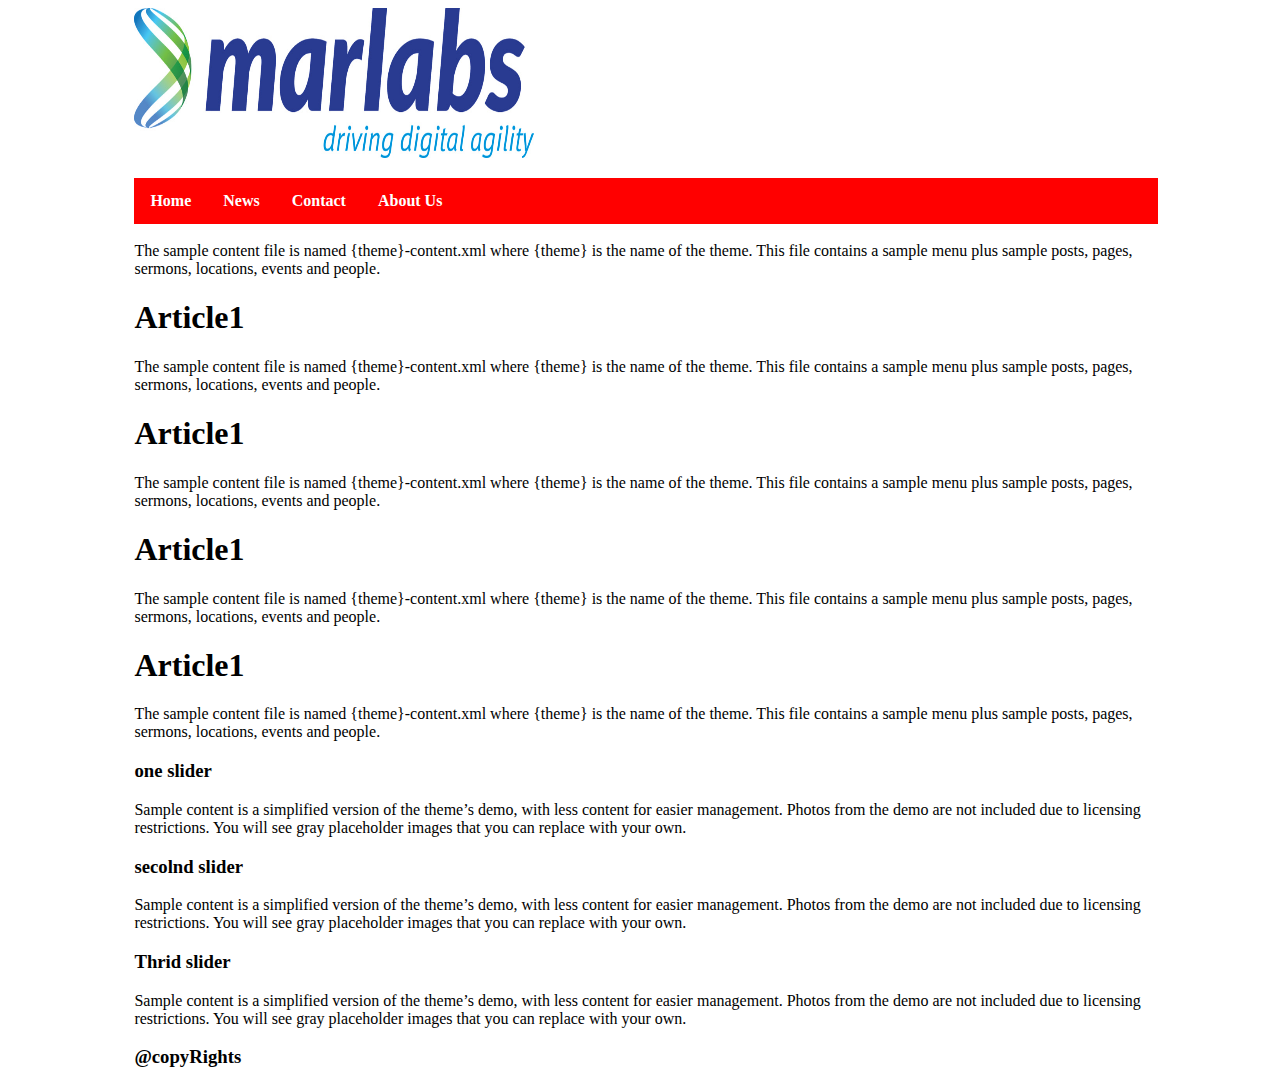
<file: index.html>
<!DOCTYPE html>
<html>

<head>
    <title>
        website
    </title>
    <link rel="stylesheet" href="app.css">
</head>

<body>
    <div class="main">
        <img src="logo.jpg">
        <div class="navbar">
            <ul>
                <li>
                    <a href="#">Home</a>
                </li>
                <li>
                    <a href="#">News</a>
                </li>
                <li>
                    <a href="#">Contact</a>
                </li>
                <li>
                    <a href="#">About Us</a>
                </li>
            </ul>
        </div>
    
    <div class="container">
        <div class="left_side">
           <section>
                <h1>
                    Article1
                </h1>
                <p>
                    The sample content file is named {theme}-content.xml where {theme} is the name of the theme. This file contains a sample
                    menu plus sample posts, pages, sermons, locations, events and people.
                </p>
            </section>
            <section>
                    <h1>
                        Article1
                    </h1>
                    <p>
                        The sample content file is named {theme}-content.xml where {theme} is the name of the theme. This file contains a sample
                        menu plus sample posts, pages, sermons, locations, events and people.
                    </p>
                </section>
                <section>
                        <h1>
                            Article1
                        </h1>
                        <p>
                            The sample content file is named {theme}-content.xml where {theme} is the name of the theme. This file contains a sample
                            menu plus sample posts, pages, sermons, locations, events and people.
                        </p>
                    </section>
                    <section>
                            <h1>
                                Article1
                            </h1>
                            <p>
                                The sample content file is named {theme}-content.xml where {theme} is the name of the theme. This file contains a sample
                                menu plus sample posts, pages, sermons, locations, events and people.
                            </p>
                        </section>
                <section>
                        <h1>
                            Article1
                        </h1>
                        <p>
                            The sample content file is named {theme}-content.xml where {theme} is the name of the theme. This file contains a sample
                            menu plus sample posts, pages, sermons, locations, events and people.
                        </p>
                    </section>
            </div>
        <div class="Right_side">
            
            <section class="sider">

                <h3>
one slider
                </h3>
                <p>Sample content is a simplified version of the theme’s demo, with less content for easier management. Photos from the demo are not included due to licensing restrictions. 
                    You will see gray placeholder images that you can replace with your own.</p>
            </section>
            <section class="sider">

                    <h3>
    secolnd slider
                    </h3>
                    <p>Sample content is a simplified version of the theme’s demo, with less content for easier management. Photos from the demo are not included due to licensing restrictions. 
                        You will see gray placeholder images that you can replace with your own.</p>
                </section>
                <section class="sider">

                        <h3>
        Thrid slider
                        </h3>
                        <p>Sample content is a simplified version of the theme’s demo, with less content for easier management. Photos from the demo are not included due to licensing restrictions. 
                            You will see gray placeholder images that you can replace with your own.</p>
                    </section>
        </div>

    </div>
<footer>
    <h3>@copyRights</h3>
</footer>
</div>
</body>
</file>
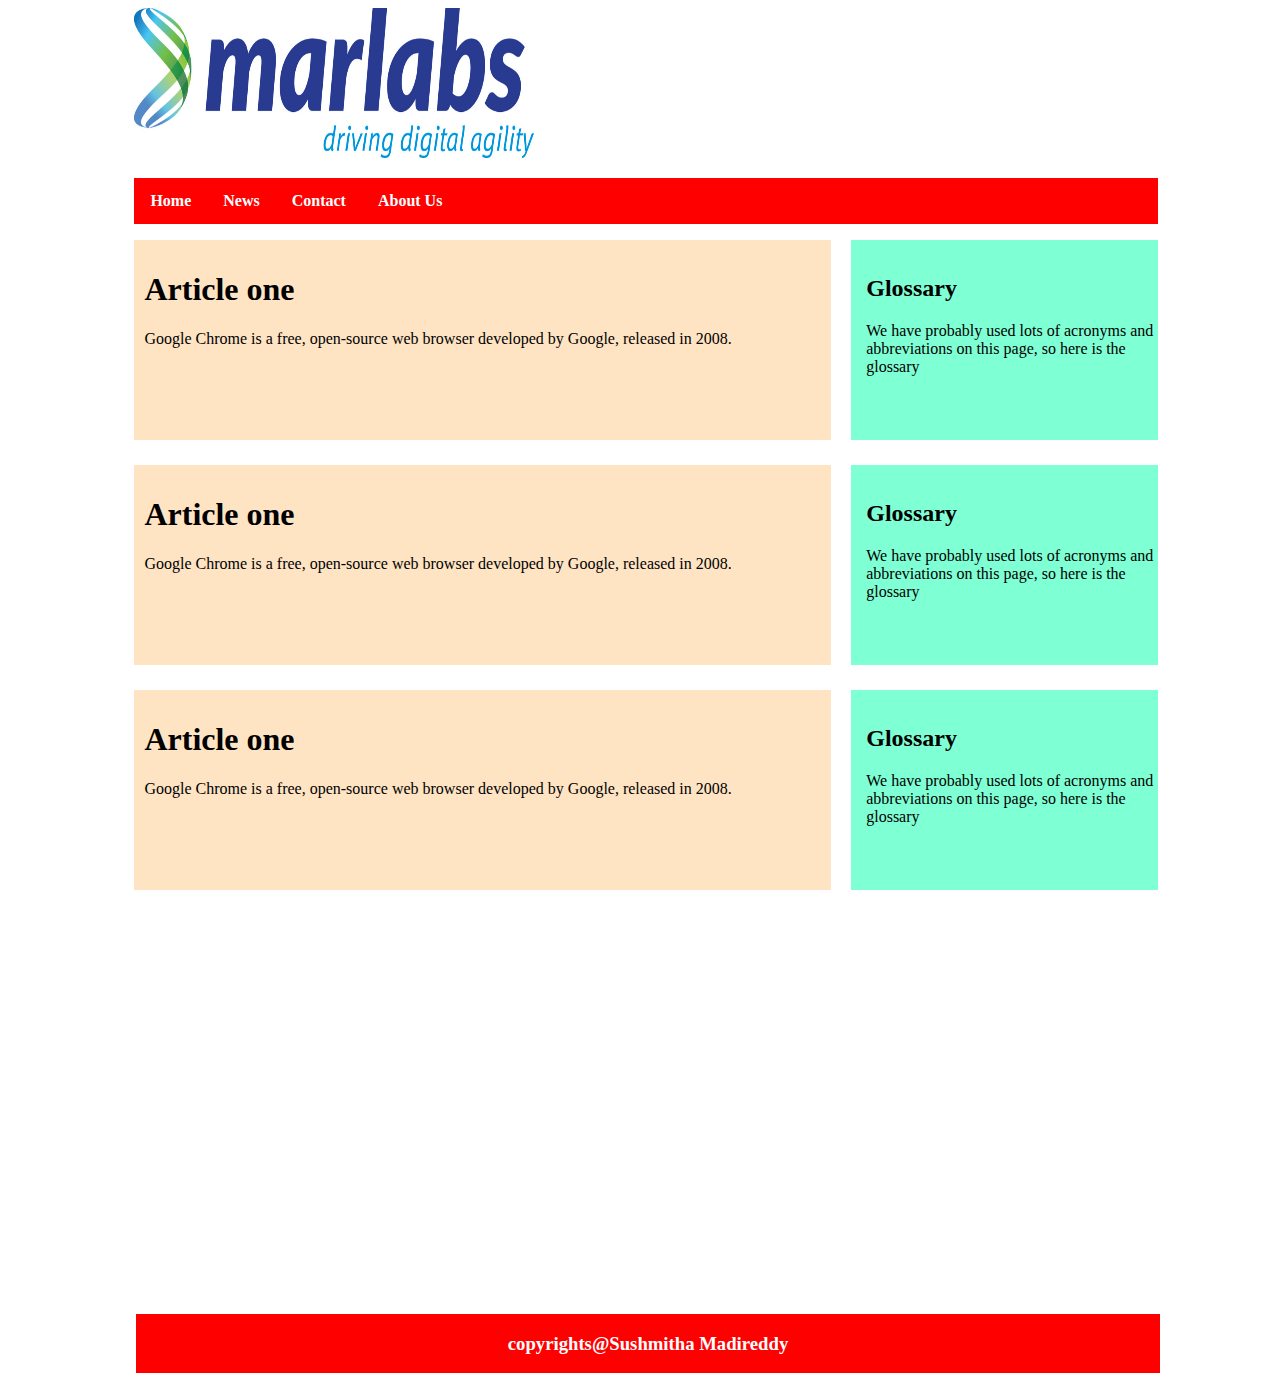
<file: Marlabs.html>
<!DOCTYPE html>
<html>
    <head>   
<title>
    website
</title>
<link rel="stylesheet" href="app.css">
</head>
<body>
    <div class="main">
    <img src="logo.jpg" >
   <div class="navbar">
        <ul>
                <li><a href="#">Home</a></li>
                <li><a href="#">News</a></li>
                <li><a href="#">Contact</a></li>
                <li><a href="#">About Us</a></li>
              </ul>
   
   <div class="left-side">
        <article>
                <h1>Article one</h1>
                <p>Google Chrome is a free, open-source web browser developed by Google, released in 2008.</p>
              </article>
            </div>
            <div class="sidenav" >
                            
                    <aside>
                            <h2>Glossary </h2>
                            <p>We have probably used lots of acronyms and abbreviations on this page, so here is the glossary</p>
                    </aside>
                        
                         </div>
                 <div class="left-side">
                        <article>
                                <h1>Article one</h1>
                                <p>Google Chrome is a free, open-source web browser developed by Google, released in 2008.</p>
                              </article>
                            </div>
                       <div class="sidenav" >
                            
                            <aside>
                                    <h2>Glossary </h2>
                                    <p>We have probably used lots of acronyms and abbreviations on this page, so here is the glossary</p>
                            </aside>
                                
                                 </div>
                                 <div class="left-side">
                                        <article>
                                                <h1>Article one</h1>
                                                <p>Google Chrome is a free, open-source web browser developed by Google, released in 2008.</p>
                                              </article>
                                            </div>
                                       <div class="sidenav" >
                                            
                                            <aside>
                                                    <h2>Glossary </h2>
                                                    <p>We have probably used lots of acronyms and abbreviations on this page, so here is the glossary</p>
                                            </aside>
                                                
                                                 </div>
</div>

</div>
<div class="footer">
        <h3>copyrights@Sushmitha Madireddy</h3>
    </div>
</body>
</html>
</file>
<file: app.css>
img{
    width:400px ;
    height:150px;
}
.main{
max-width: 80%;
margin: auto;   
}
.navbar{
width: 80%;
position: absolute;

}
.navbar ul{
    list-style-type: none;
    padding: 0;
    overflow: hidden;
    background-color: red;
}
.navbar li {
    float: left;
    font-weight: bold;
    
}
.navbar ul li a {
        display: block;
        color: white;
        text-align: center;
        padding: 14px 16px;
        text-decoration: none;
    
}
li a:hover {
    background-color:darkred;
}
article { 
    display: block;
    position: relative;
    top: 10px;
    left: 10px;
}
.left-side{
    float: left;
    width: 68%;
    height: 200px;
    background-color: bisque;
    margin-bottom: 25px;    
}
aside{
    position: relative;
    top: 10px;
    left: 10px;
    padding: 5px 5px;
    height: 20px;
}
.sidenav{
    
    float: right;
    width: 30%;
    height: 200px;
    background-color: aquamarine;
}
.footer {
    background-color: red;
    color: white;
    text-align: center;
    width: 80%;
    position: absolute;
    margin: 90% 10% 0%;
 }
</file>
